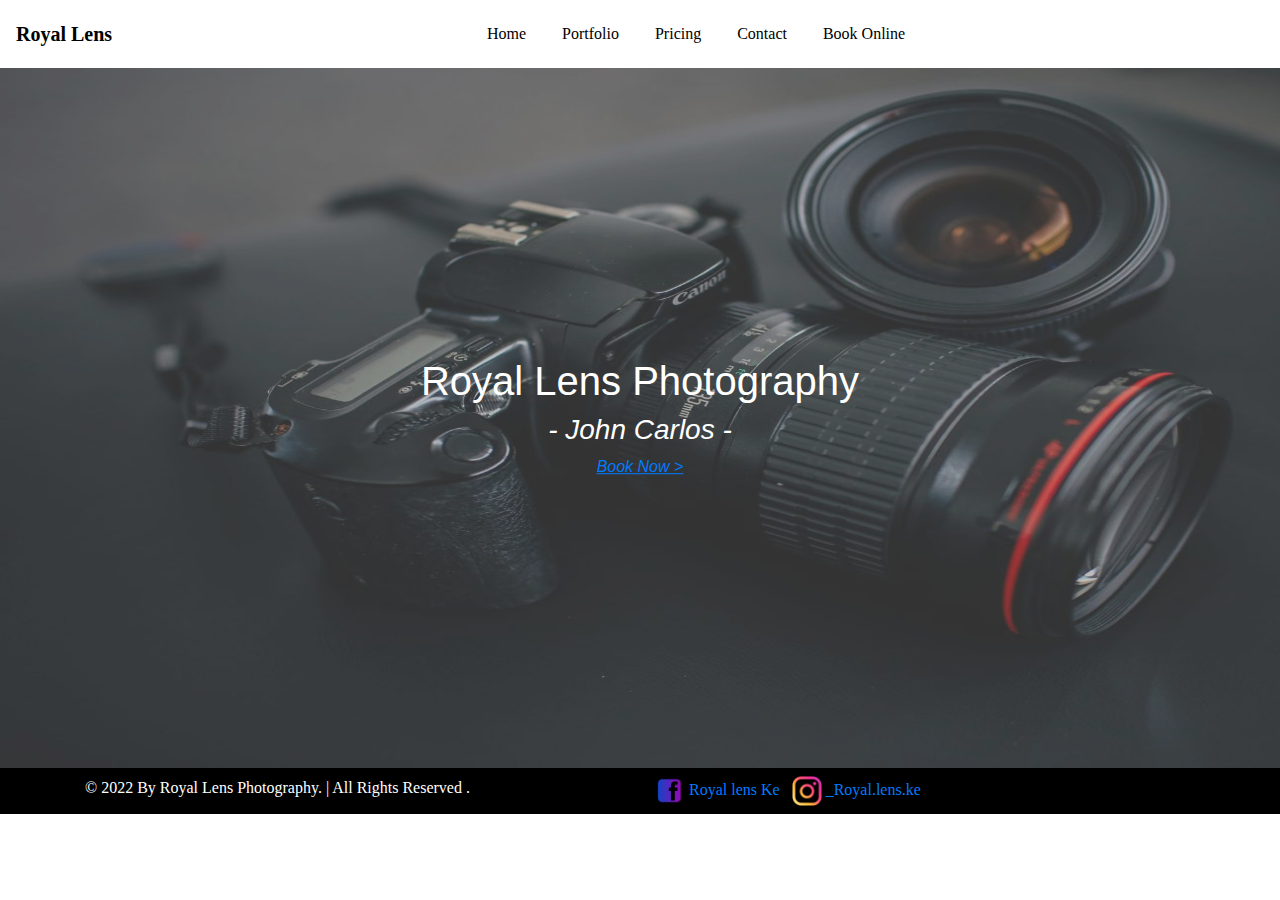
<file: index.html>
<!DOCTYPE html>
<!--suppress CheckImageSize -->
<html lang="en">
<head>
    <meta charset="UTF-8">
    <title>Royal Lens</title>
    <link rel="stylesheet" href="css/style.css">
    <link rel="shortcut icon" href="images/logo.png" type="image/x-icon">
    <link rel="stylesheet" href="bootstrap/css/bootstrap.css">
    <script src="bootstrap/js/jquery-3.6.0.js"></script>
    <script src="bootstrap/js/popper.min.js"></script>
    <script src="bootstrap/js/bootstrap.js"></script>

</head>
<body>
<nav class="navbar navbar-expand-md sticky-top ">
    <a class="navbar-brand" href="#"><b>Royal Lens</b></a>
    <button class="navbar-toggler" type="button" data-toggle="collapse" data-target="#collapsibleNavbar">
        <span class="navbar-toggler-icon"></span>
    </button>
    <div class="collapse navbar-collapse justify-content-center" id="collapsibleNavbar">
        <ul class="navbar-nav">
            <li class="nav-item">
                <a class="nav-link" href="index.html">Home</a>
             </li>
            <li class="nav-item">
                <a class="nav-link" href="Portfolio.html">Portfolio</a>
            </li>
            <li class="nav-item">
                <a class="nav-link" href="Pricing.html">Pricing</a>
            </li>
            <li class="nav-item">
                <a class="nav-link" href="Contact.html">Contact</a>
            </li>
            <li class="nav-item">
                <a class="nav-link" href="Book.html">Book Online</a>
            </li>
        </ul>
    </div>
</nav>

<div class="c">
    <img src="images/background.jpg" alt="bg" width="1583" height="700" class="img">
    <div class="centered">
        <h1>Royal Lens Photography</h1>
        <h3><i> - John Carlos - </i></h3>

        <a href="Book.html"><i><u>Book Now ></u></i></a>
    </div>
</div>

<div class="footer">
    <div class="container">
        <div class="row">
            <div class="col-sm-6">
                &copy; 2022 By Royal Lens Photography. | All Rights Reserved .
            </div>
            <div class="col-sm-4">
                <img src="images/fb.png" alt="fb" width="30" height="30"><a href="https://www.facebook.com/profile.php?id=100008989771011"> Royal lens Ke</a> &nbsp;
                <img src="images/ig.png" alt="ig" width="30" height="30"><a href="https://instagram.com/_royal.lens.ke?utm_media=copy_link">  _Royal.lens.ke</a>
            </div>
        </div>
    </div>
</div>

</body>
</html>
</file>
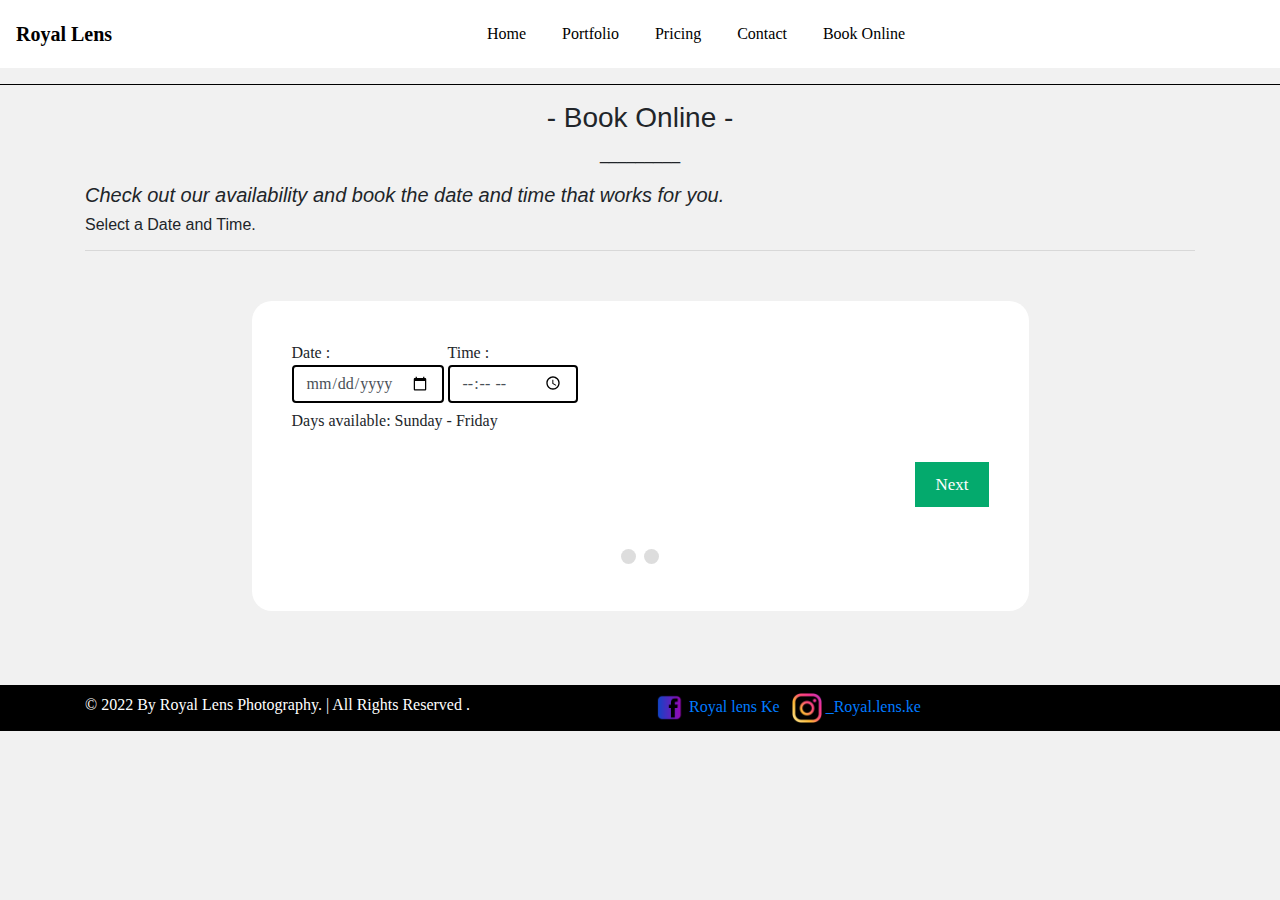
<file: Book.html>
<!DOCTYPE html>
<!--suppress CheckImageSize -->
<html lang="en">
<head>
  <meta charset="UTF-8">
  <title>Book</title>
  <link rel="stylesheet" href="css/style.css">
  <link rel="shortcut icon" href="images/logo.png" type="image/x-icon">
  <link rel="stylesheet" href="bootstrap/css/bootstrap.css">
  <script src="bootstrap/js/jquery-3.6.0.js"></script>
  <script src="bootstrap/js/popper.min.js"></script>
  <script src="bootstrap/js/bootstrap.js"></script>

  <style>
    * {
      box-sizing: border-box;
    }

    body {
      background-color: #f1f1f1;
    }

    #regForm {
      background-color: #ffffff;
      margin: 50px auto;
      font-family: cursive;
      padding: 40px;
      width: 70%;
      min-width: 300px;
      border-radius: 20px;
    }

    h1 {
      text-align: center;
    }

    input {
      padding: 10px;
      width: 100%;
      font-size: 17px;
      font-family: cursive;
      border: 1px solid #aaaaaa;
    }

    /* Mark input textarea and select boxes that gets an error on validation: */
    input.invalid{
      background-color: #ffdddd;
    }

    /* Hide all steps by default: */
    .tab {
      display: none;
    }

    button {
      background-color: #04AA6D;
      color: #ffffff;
      border: none;
      padding: 10px 20px;
      font-size: 17px;
      font-family: cursive;
      cursor: pointer;
    }

    button:hover {
      opacity: 0.8;
    }

    #prevBtn {
      background-color: #bbbbbb;
    }

    /* Make circles that indicate the steps of the form: */
    .step {
      height: 15px;
      width: 15px;
      margin: 0 2px;
      background-color: #bbbbbb;
      border: none;
      border-radius: 50%;
      display: inline-block;
      opacity: 0.5;
    }

    /* Mark the steps that are finished and valid: */
  </style>
</head>
<body>
<nav class="navbar navbar-expand-md sticky-top ">
  <a class="navbar-brand" href="#"><b>Royal Lens</b></a>
  <button class="navbar-toggler" type="button" data-toggle="collapse" data-target="#collapsibleNavbar">
    <span class="navbar-toggler-icon"></span>
  </button>
  <div class="collapse navbar-collapse justify-content-center" id="collapsibleNavbar">
    <ul class="navbar-nav">
      <li class="nav-item">
        <a class="nav-link" href="index.html">Home</a>
      </li>
      <li class="nav-item">
        <a class="nav-link" href="Portfolio.html">Portfolio</a>
      </li>
      <li class="nav-item">
        <a class="nav-link" href="Pricing.html">Pricing</a>
      </li>
      <li class="nav-item">
        <a class="nav-link" href="Contact.html">Contact</a>
      </li>
      <li class="nav-item">
        <a class="nav-link" href="Book.html">Book Online</a>
      </li>
    </ul>
  </div>
</nav>
<hr style="background-color: black">
<div class="container" style="text-align: center">
  <h3>- Book Online -</h3>
  <p>_________</p>
</div>

<div class="container">
  <h5><i>Check out our availability and book the date and time that works for you.</i></h5>
  <h6>Select a Date and Time.</h6>
  <hr>
  <form action="" id="regForm" method="post">
    <div class="tab">
      <label>Date :
        <input type="date" class="form-control" required style="border: 2px solid black">
      </label>
      <label>Time :
        <input type="time" class="form-control" required style="border: 2px solid black">
      </label>
      <h6>Days available: Sunday - Friday</h6>
    </div>
    <div class="tab">
      <h5><u><i>Enter Your Details</i></u></h5>
      <label>Names :
        <input type="text" placeholder=" Enter your Names.." class="form-control"
               style="border: 2px solid black" required>
      </label>
      <label>Phone Number :
        <input type="text" placeholder=" Phone Number" class="form-control"
               style="border: 2px solid black" required>
      </label><br>
      <label>Email :
        <input type="email" placeholder=" Email Address" class="form-control"
               style="border: 2px solid black" required>
      </label>
      <label>Location :
        <input type="text" placeholder=" Your Location" class="form-control"
               style="border: 2px solid black" required>
      </label><br>
      <label>I would like photos of * <br>
        <select type="search" class="form-control" required
                style="border: 2px solid black;width: 250%">
          <option value="">Choose Option</option>
          <option value="">Personal Shoot</option>
          <option value="">Street Shoot</option>
          <option value="">Wedding Shoot</option>
          <option value="">Birthday Shoot</option>
          <option value="">Baby Showers</option>
          <option value="">Graduation Shoot</option>
          <option value="">Couple Shoot</option>
          <option value="">Studio Shoot</option>
          <option value="">co-operate Event</option>
          <option value="">Commercial Photography</option>
        </select>
      </label><br>
      <label>What Did you Have In Mind? * <br>
        <textarea name="text" id="txt" cols="51" rows="5" class="form-control" required
                  placeholder="Any specifications?"  style="border: 2px solid black"></textarea>
      </label>
      <br>
      <button type="submit" class="btn btn-success">Finish</button>
    </div>
    <br>
    <div style="overflow:auto;">
      <div style="float:right;">
        <button type="button" id="prevBtn" onclick="nextPrev(-1)">Previous</button>
        <button type="button" id="nextBtn" onclick="nextPrev(1)">Next</button>
      </div>
    </div>
    <!-- Circles which indicates the steps of the form: -->
    <div style="text-align:center;margin-top:40px;">
      <span class="step"></span>
      <span class="step"></span>
    </div>
  </form>
</div>

<br>

<div class="footer">
  <div class="container">
    <div class="row">
      <div class="col-sm-6">
        &copy; 2022 By Royal Lens Photography. | All Rights Reserved .
      </div>
      <div class="col-sm-4">
        <img src="images/fb.png" alt="fb" width="30" height="30"><a href="https://www.facebook.com/profile.php?id=100008989771011"> Royal lens Ke</a> &nbsp;
        <img src="images/ig.png" alt="ig" width="30" height="30"><a href="https://instagram.com/_royal.lens.ke?utm_media=copy_link">  _Royal.lens.ke</a>
      </div>
    </div>
  </div>
</div>

<script>
  let currentTab = 0; // Current tab is set to be the first tab (0)
  showTab(currentTab); // Display the current tab

  function showTab(n) {
    // This function will display the specified tab of the form...
    let x = document.getElementsByClassName("tab");
    x[n].style.display = "block";
    //... and fix the Previous/Next buttons:
    if (n === 0) {
      document.getElementById("prevBtn").style.display = "none";
    } else {
      document.getElementById("prevBtn").style.display = "inline";
    }
    if (n === (x.length - 1)) {
      document.getElementById("nextBtn").innerHTML = "Submit";
    } else {
      document.getElementById("nextBtn").innerHTML = "Next";
    }
    //... and run a function that will display the correct step indicator:
    fixStepIndicator(n)
  }

  function nextPrev(n) {
    // This function will figure out which tab to display
    let x = document.getElementsByClassName("tab");
    // Exit the function if any field in the current tab is invalid:
    if (n === 1 && !validateForm()) return false;
    // Hide the current tab:
    x[currentTab].style.display = "none";
    // Increase or decrease the current tab by 1:
    currentTab = currentTab + n;
    // if you have reached the end of the form...
    if (currentTab >= x.length) {
      // ... the form gets submitted:
      document.getElementById("regForm").submit();
      return false;
    }
    // Otherwise, display the correct tab:
    showTab(currentTab);
  }

  function validateForm() {
    // This function deals with validation of the form fields
    let x, y, i, valid = true;
    x = document.getElementsByClassName("tab");
    y = x[currentTab].getElementsByTagName("input");
    // A loop that checks every input field in the current tab:
    for (i = 0; i < y.length; i++) {
      // If a field is empty...
      if (y[i].value === "") {
        // add an "invalid" class to the field:
        y[i].className += " invalid";
        // and set the current valid status to false
        valid = false;
      }
    }
    // If the valid status is true, mark the step as finished and valid:
    if (valid) {
      document.getElementsByClassName("step")[currentTab].className += " finish";
    }
    return valid; // return the valid status
  }

  function fixStepIndicator(n) {
    // This function removes the "active" class of all steps...
    let i, x = document.getElementsByClassName("step");
    for (i = 0; i < x.length; i++) {
      x[i].className = x[i].className.replace(" active", "");
    }
    //... and adds the "active" class on the current step:
    x[n].className += " active";
  }
</script>


</body>
</html>
</file>
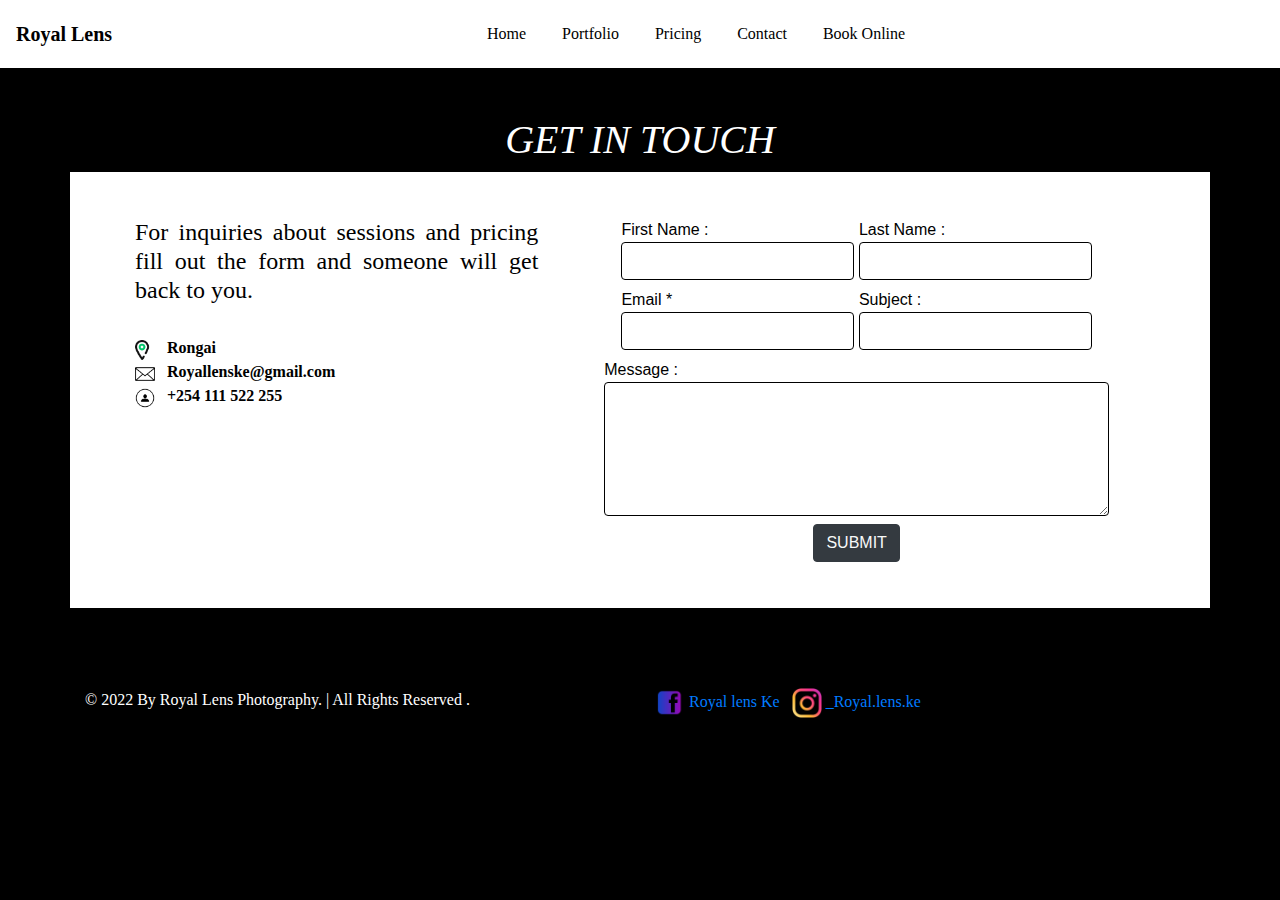
<file: Contact.html>
<!DOCTYPE html>
<!--suppress CheckImageSize -->
<html lang="en">
<head>
    <meta charset="UTF-8">
    <title>Contact Us</title>
    <link rel="stylesheet" href="css/style.css">
    <link rel="shortcut icon" href="images/logo.png" type="image/x-icon">
    <link rel="stylesheet" href="bootstrap/css/bootstrap.css">
    <script src="bootstrap/js/jquery-3.6.0.js"></script>
    <script src="bootstrap/js/popper.min.js"></script>
    <script src="bootstrap/js/bootstrap.js"></script>

    <style>
        body{
            background-color: black;
            color: white;
        }
    </style>

</head>
<body>
<nav class="navbar navbar-expand-md sticky-top ">
    <a class="navbar-brand" href="#"><b>Royal Lens</b></a>
    <button class="navbar-toggler" type="button" data-toggle="collapse" data-target="#collapsibleNavbar">
        <span class="navbar-toggler-icon"></span>
    </button>
    <div class="collapse navbar-collapse justify-content-center" id="collapsibleNavbar">
        <ul class="navbar-nav">
            <li class="nav-item">
                <a class="nav-link" href="index.html">Home</a>
            </li>
            <li class="nav-item">
                <a class="nav-link" href="Portfolio.html">Portfolio</a>
            </li>
            <li class="nav-item">
                <a class="nav-link" href="Pricing.html">Pricing</a>
            </li>
            <li class="nav-item">
                <a class="nav-link" href="Contact.html">Contact</a>
            </li>
            <li class="nav-item">
                <a class="nav-link" href="Book.html">Book Online</a>
            </li>
        </ul>
    </div>
</nav>
<br>
<br>
<div class="container" style="font-family: initial;text-align: center">
    <h1><i>GET IN TOUCH</i></h1>
</div>
<div class="container contact ">
    <div class="row" style="margin: 30px 35px">
        <div class="col-sm-5 text-justify" style="font-family: initial">
            <h4>For inquiries about sessions and pricing fill out the form and someone will get back to you.</h4>
            <br>
            <img src="images/location.png" alt="loc" width="20" height="20"> &nbsp; <b>Rongai</b> <br>
            <img src="images/mail.png" alt="email" width="20" height="20">&nbsp;&nbsp; <b>Royallenske@gmail.com</b> <br>
            <img src="images/contact.png" alt="phone" width="20" height="20">&nbsp;&nbsp; <b>+254 111 522 255</b>
        </div>



        <div class="col-sm-7">
            <form action="mail.php" method="post">
                <label> First Name :
                    <input type="text" class="form-control" name="firstname" style="border: 1px solid black" required>
                </label>
                <label> Last Name :
                    <input type="text" class="form-control" name="lastname" style="border: 1px solid black" required>
                </label><br>
                <label> Email *
                    <input type="email" class="form-control" name="email" style="border: 1px solid black" required>
                </label>
                <label> Subject :
                    <input type="text" class="form-control" name="subject" style="border: 1px solid black" required>
                </label><br>
                <label>Message : <br>
                    <textarea name="message" cols="50" rows="5"  class="form-control" style="border: 1px solid black" required>
                    </textarea>
                </label><br>
                <div style="text-align: center">
                    <button type="submit" class="btn btn-dark text-light">SUBMIT</button>
                </div>
            </form>

        </div>
    </div>
</div>

<br>
<br>
<br>

<div class="footer">
    <div class="container">
        <div class="row">
            <div class="col-sm-6">
                &copy; 2022 By Royal Lens Photography. | All Rights Reserved .
            </div>
            <div class="col-sm-4">
                <img src="images/fb.png" alt="fb" width="30" height="30"><a href="https://www.facebook.com/profile.php?id=100008989771011"> Royal lens Ke</a> &nbsp;
                <img src="images/ig.png" alt="ig" width="30" height="30"><a href="https://instagram.com/_royal.lens.ke?utm_media=copy_link">  _Royal.lens.ke</a>
            </div>
        </div>
    </div>
</div>



</body>
</html>
</file>
<file: css/style.css>
.navbar{
    background-color: white;
}

.nav-link{
    color: black;
    font-family: cursive;
    align-items: center;
    margin: 6px 10px;
}
.nav-link:hover{
    border: 2px solid black;
    color: black;
}

.navbar-brand{
    color: black;
    font-family: initial;
}
.navbar-toggler-icon{
    border: 2px solid orange;
    border-radius: 10px;
    color: black;
}
.img{
    opacity: 0.8;
}
.c{
    position: relative;
    text-align: center;
    color: white;
}
.centered {
    position: absolute;
    top: 50%;
    left: 50%;
    transform: translate(-50%, -50%);
}
.contact{
    background-color: white;
    color: black;
    padding: 16px 18px;
    text-align: center;
}
label{
    text-align: left;
}


.footer{
    background-color: black;
    color: white;
    padding: 8px;
    font-family: initial;
}
</file>
